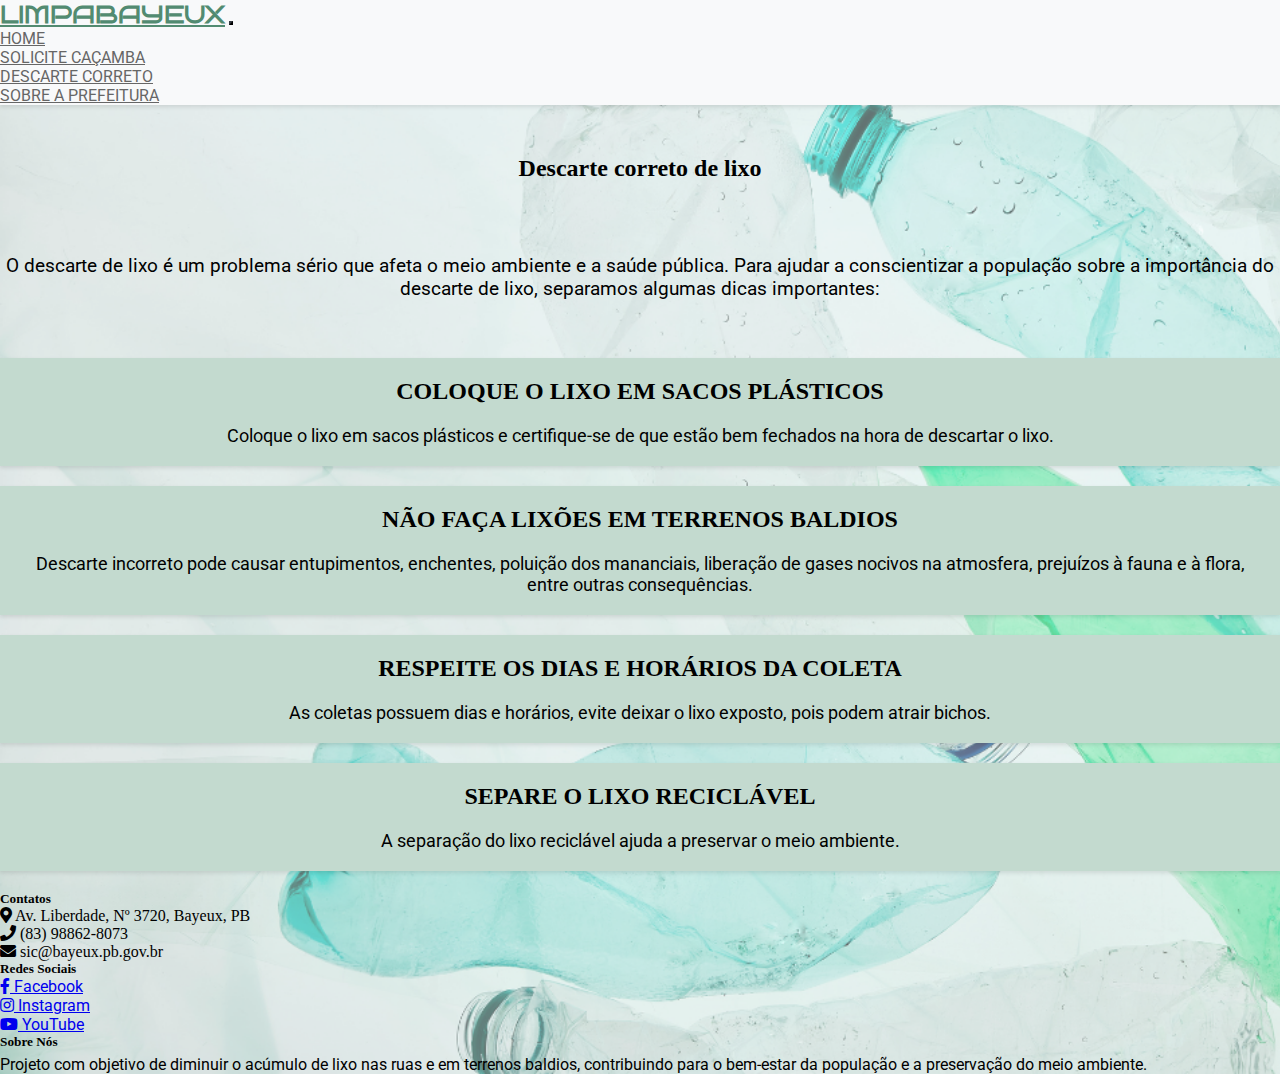
<file: html/descarte-correto.html>
<!DOCTYPE html>
<html lang="pt-br">
<head>
    <meta charset="UTF-8">
    <meta http-equiv="X-UA-Compatible" content="IE=edge">
    <meta name="viewport" content="width=device-width, initial-scale=1, shrink-to-fit=no">
    <link href="https://cdn.jsdelivr.net/npm/bootstrap@5.3.0-alpha3/dist/css/bootstrap.min.css" rel="stylesheet" integrity="sha384-KK94CHFLLe+nY2dmCWGMq91rCGa5gtU4mk92HdvYe+M/SXH301p5ILy+dN9+nJOZ" crossorigin="anonymous">
    <link rel="preconnect" href="https://fonts.googleapis.com">
    <link rel="preconnect" href="https://fonts.gstatic.com" crossorigin>
    <link href="https://fonts.googleapis.com/css2?family=Bruno+Ace&family=Roboto&display=swap" rel="stylesheet">
    <link rel="stylesheet" href="../css/index.css">
    <link rel="stylesheet" href="../css/descarte-correto.css">
    <link rel="icon" type="image/x-icon" href="https://user-images.githubusercontent.com/102330689/235329278-c956807c-f150-4edb-84e8-7ffc5f607b45.png">
    <link rel="stylesheet" href="https://cdnjs.cloudflare.com/ajax/libs/font-awesome/5.15.3/css/all.min.css">
    <script src="https://code.jquery.com/jquery-3.3.1.slim.min.js" integrity="sha384-q8i/X+965DzO0rT7abK41JStQIAqVgRVzpbzo5smXKp4YfRvH+8abtTE1Pi6jizo" crossorigin="anonymous"></script>
    <script src="https://cdnjs.cloudflare.com/ajax/libs/popper.js/1.14.3/umd/popper.min.js" integrity="sha384-ZMP7rVo3mIykV+2+9J3UJ46jBk0WLaUAdn689aCwoqbBJiSnjAK/l8WvCWPIPm49" crossorigin="anonymous"></script>
    <script src="https://stackpath.bootstrapcdn.com/bootstrap/4.1.3/js/bootstrap.min.js" integrity="sha384-ChfqqxuZUCnJSK3+MXmPNIyE6ZbWh2IMqE241rYiqJxyMiZ6OW/JmZQ5stwEULTy" crossorigin="anonymous"></script>
    <script src="https://code.jquery.com/jquery-3.6.0.min.js"></script>
    <script src="https://cdn.jsdelivr.net/npm/bootstrap@5.7.0/dist/js/bootstrap.bundle.min.js"></script>
    <title>Limpa Bayeux</title>
</head>
<body>
  <nav class="navbar navbar-expand-lg navbar-light">
    <div class="container">
      <a id="Limpa" class="navbar-brand" href="#">LIMPABAYEUX</a>
      <button class="navbar-toggler" type="button" data-bs-toggle="collapse" data-bs-target="#navbarNav"
        aria-controls="navbarNav" aria-expanded="false" aria-label="Toggle navigation">
        <span class="navbar-toggler-icon"></span>
      </button>
      <div class="collapse navbar-collapse justify-content-end" id="navbarNav">
        <ul class="navbar-nav">
          <li class="nav-item">
            <a class="nav-link" href="./home.html">HOME</a>
          </li>
          <li class="nav-item">
            <a class="nav-link" href="./solicite-caçamba.html">SOLICITE CAÇAMBA</a>
          </li>
          <li class="nav-item">
            <a class="nav-link" href="./descarte-correto.html">DESCARTE CORRETO</a>
          </li>
          <li class="nav-item">
            <a class="nav-link" href="./sobre-a-prefeitura.html">SOBRE A PREFEITURA</a>
          </li>
        </ul>
      </div>
    </div>
  </nav>
    <div id="main" class="container p-4 mb-2 text-dark">
      <h2 style="text-align: center; margin-bottom: 3em;"  class="display-4 mb-3"> Descarte correto de lixo</h2>
      <p style="text-align: center; font-size: 1.2em; margin-bottom: 3em;" >O descarte de lixo é um problema sério que afeta o meio ambiente e a saúde pública. Para ajudar a conscientizar a população sobre a importância do descarte de lixo, separamos algumas dicas importantes:</p>
      <div >
        <div class="card-deck">
          <div class="cardd">
            <div class="card-body">
              <h5 class="card-title">Coloque o lixo em sacos plásticos</h5>
              <p class="card-text">Coloque o lixo em sacos plásticos e certifique-se de que estão bem fechados na hora de descartar o lixo.</p>
            </div>
          </div>
          <div class="cardd" >
            <div class="card-body">
              <h5 class="card-title">Não faça lixões em terrenos baldios</h5>
              <p class="card-text">Descarte incorreto pode causar entupimentos, enchentes, poluição dos mananciais, liberação de gases nocivos na atmosfera, prejuízos à fauna e à flora, entre outras consequências.</p>
            </div>
          </div>
          <div class="cardd">
            <div class="card-body">
              <h5 class="card-title">Respeite os dias e horários da coleta</h5>
              <p class="card-text">As coletas possuem dias e horários, evite deixar o lixo exposto, pois podem atrair bichos.</p>
            </div>
          </div>
          <div class="cardd">
            <div class="card-body">
              <h5 class="card-title" id="card-title">Separe o lixo reciclável</h5>
              <p class="card-text">A separação do lixo reciclável ajuda a preservar o meio ambiente.</p>
            </div>
          </div>
        </div>      
      </div>
    </div>
</body>
<footer class="footer mt-3 py-5 bg-light">
  <div class="container">
    <div class="row">
      <div class="col-md-4">
        <h5>Contatos</h5>
        <ul class="list-unstyled">
          <li><i class="fas fa-map-marker-alt"></i> Av. Liberdade, Nº 3720, Bayeux, PB</li>
          <li><i class="fas fa-phone"></i> (83) 98862-8073</li>
          <li><i class="fas fa-envelope"></i> sic@bayeux.pb.gov.br</li>
        </ul>
      </div>
      <div class="col-md-4">
        <h5>Redes Sociais</h5>
        <ul class="list-unstyled">
          <li><a href="https://www.facebook.com/prefeiturabayeux/"><i class="fab fa-facebook-f"></i> Facebook</a></li>
          <li><a href="https://www.instagram.com/prefeiturabayeux/?igshid=6jotjfx2h2lh"><i class="fab fa-instagram"></i> Instagram</a></li>
          <li><a href="https://www.youtube.com/channel/UCex8nfbWXZbuka8POUthQgA"><i class="fab fa-youtube"></i> YouTube</a></li>
        </ul>
      </div>
      <div class="col-md-4">
        <h5>Sobre Nós</h5>
        <p>Projeto com objetivo de diminuir o acúmulo de lixo nas ruas e em terrenos baldios, contribuindo para o bem-estar da população e a preservação do meio ambiente.</p>
      </div>
    </div>
  </div>
</footer>
</html>
</file>
<file: css/index.css>
@import "style-menu.css";
@import "solicite-caçamba.css";

:root {
    --bg-image: url(../assets/bg-page1.png);
    --primary-color: #007bff;
    --success-color: #28a745;
    --light-color: #f8f9fa;
    --dark-color: #343a40;
}

* {
    padding: 0;
    margin: 0;
    box-sizing: border-box;
}

p,
a {
    font-family: 'Roboto', sans-serif;
}

body {
    background-image: var(--bg-image);
    background-repeat: no-repeat;
    background-color: transparent;
    background-size: cover;
  

    .navbar {
        background-color: var(--light-color);
      }
      
      .navbar-toggler {
        border-color: var(--dark-color);
      }
      
      .navbar-nav .nav-item .nav-link {
        color: var(--dark-color);
      }
      
      .btn-success {
        background-color: var(--success-color);
        border-color: var(--success-color);
      }
      
      .btn-success:hover {
        background-color: darken(var(--success-color), 10%);
        border-color: darken(var(--success-color), 10%);
      }
      
      .statistics-section {
        background-color:  rgba(82, 139, 113, 0.5);
        color:  #343a40;
      }
      
      .team-section {
        background-color: rgba(255, 255, 255, 0.6);
        color: var(--dark-color);
      }
      
      /* Estilizar os elementos de navegação */
      .navbar {
          transition: background-color 0.3s ease;
          box-shadow: 0 2px 4px rgba(0, 0, 0, 0.1);
          
        }
      
        .navbar-brand {
          font-size: 1.5rem;
          font-weight: bold;
          color: #f7f5f5;
        }
      
        .navbar-nav .nav-item .nav-link {
          color: #666;
          transition: color 0.3s ease;
        }
      
        .navbar-nav .nav-item .nav-link:hover {
          color: #141414;
        }
      
}


  /* Melhorar o layout e a tipografia */

  h1,
  h2,
  h3,
  h4,
  h5,
  h6 {
    margin-top: 0;
    font-weight: bold;
  }

 

  /* Adicionar elementos visuais interessantes */
  .img-fluid {
    max-width: 100%;
    height: auto;
  }
</file>
<file: css/descarte-correto.css>
.cardd {
    background-color: rgb(195, 218, 207);
    border: none;
    box-shadow: 0px 2px 4px rgba(0, 0, 0, 0.1);
    margin-bottom: 20px;
    padding: 20px;
    text-align: center;
  }
  
.card-title {
font-size: 24px;
font-weight: bold;
margin-bottom: 20px;
text-transform: uppercase;
}

.card-text {
font-size: 18px;
margin-bottom: 0;
}

.card:hover {
transform: translateY(-5px);
transition: all 0.3s ease-in-out;
}
</file>
